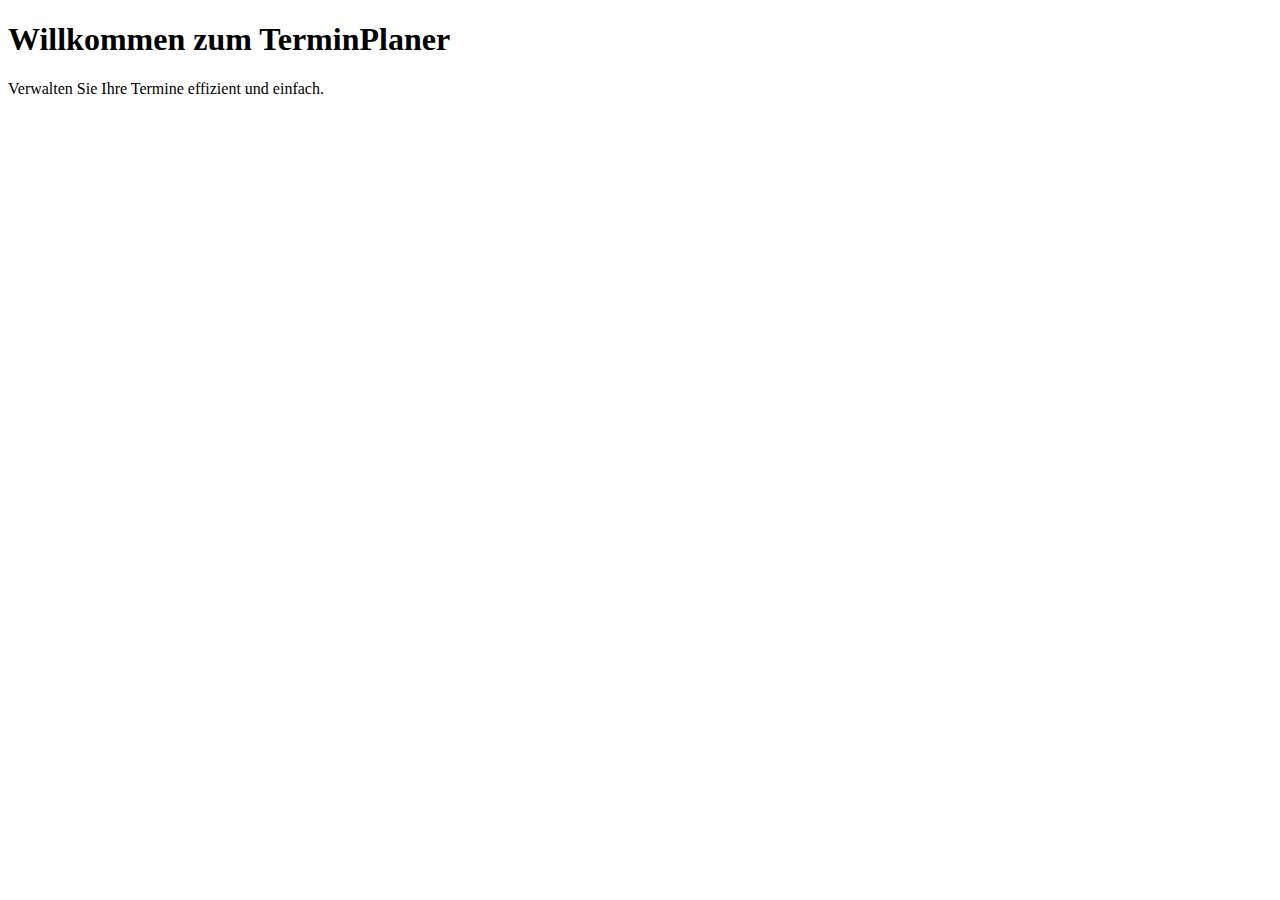
<file: src/main/resources/templates/index.html>
<!DOCTYPE html>
<html lang="en">
<head>
    <meta charset="UTF-8">
    <title>TerminPlaner</title>
</head>
<body>

<h1>Willkommen zum TerminPlaner</h1>
<p>Verwalten Sie Ihre Termine effizient und einfach.</p>

</body>
</html>
</file>
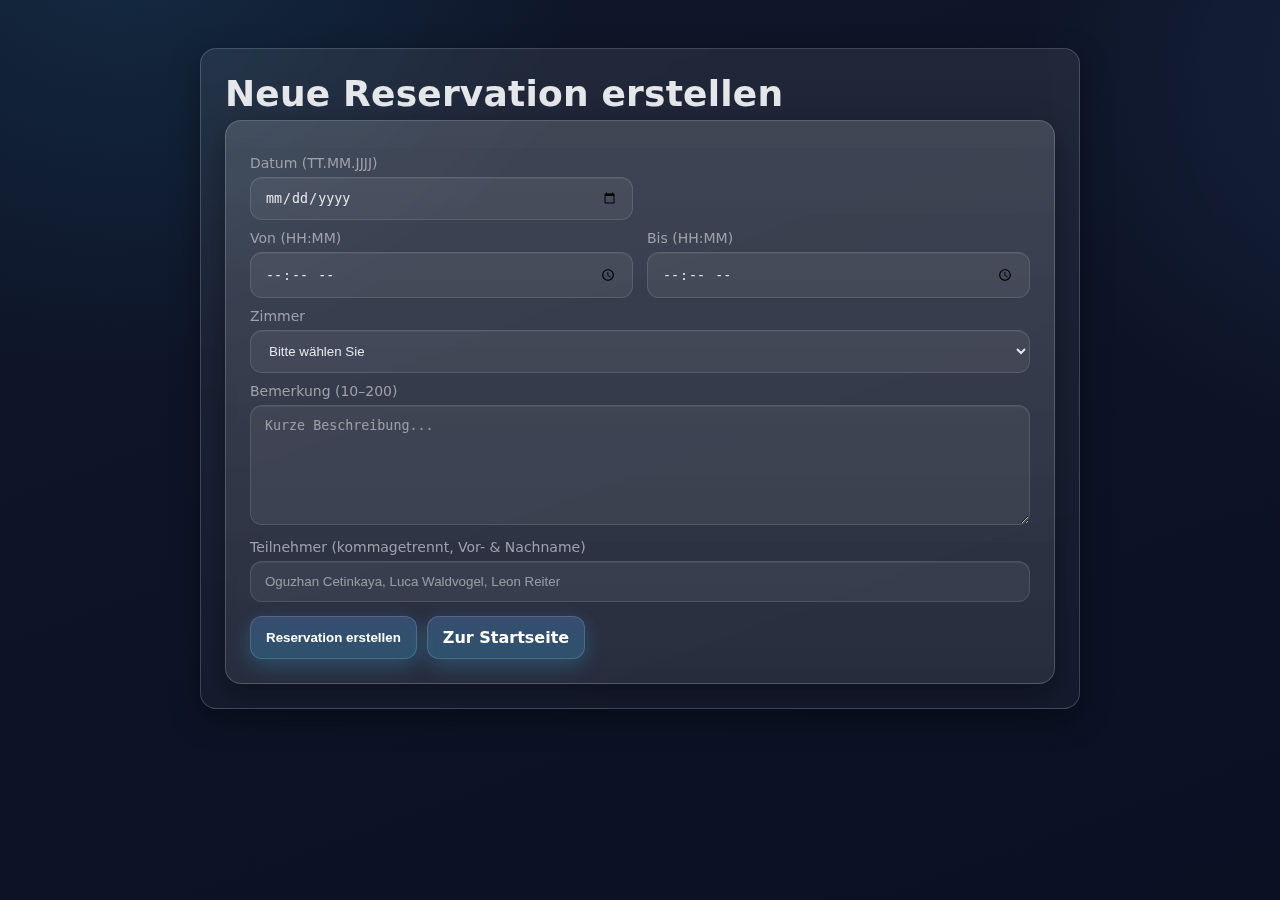
<file: src/main/resources/templates/reservation_create.html>
<!DOCTYPE html>
<html lang="de">
<head>
    <meta charset="UTF-8">
    <title>Neue Reservation</title>
    <link rel="stylesheet" href="../static/styles.css">
</head>
<body>
<main class="container">

    <section class="card">
        <h1>Neue Reservation erstellen</h1>

        <form action="/reservations/create" method="post">
            <div class="row two">
                <div>
                    <label for="date">Datum (TT.MM.JJJJ)</label>
                    <input id="date" name="date" type="date" required>
                </div>
            </div>

            <div class="row two">
                <div>
                    <label for="fromTime">Von (HH:MM)</label>
                    <input id="fromTime" name="fromTime" type="time" min="09:00" max="17:00" required>
                </div>
                <div>
                    <label for="toTime">Bis (HH:MM)</label>
                    <input id="toTime" name="toTime" type="time" min="09:00" max="17:00" required>
                </div>
            </div>

            <div class="row">
                <div>
                    <label for="roomId">Zimmer</label>
                    <select id="roomId" name="roomId" required>
                        <option value="" disabled selected>Bitte wählen Sie</option>
                        <option value="101">101</option>
                        <option value="102">102</option>
                        <option value="103">103</option>
                        <option value="104">104</option>
                        <option value="105">105</option>
                    </select>
                </div>
            </div>

            <div class="row">
                <div>
                    <label for="remark">Bemerkung (10–200)</label>
                    <textarea id="remark" name="remark" minlength="10" maxlength="200" required placeholder="Kurze Beschreibung..."></textarea>
                </div>
            </div>

            <div class="row">
                <div>
                    <label for="participants">Teilnehmer (kommagetrennt, Vor- & Nachname)</label>
                    <input type="text" id="participants" name="participants" required
                           placeholder="Oguzhan Cetinkaya, Luca Waldvogel, Leon Reiter">
                </div>
            </div>

            <div class="actions mt-3">
                <button type="submit">Reservation erstellen</button>
                <a href="/" class="btn">Zur Startseite</a>
            </div>
        </form>
    </section>

</main>
</body>
</html>
</file>
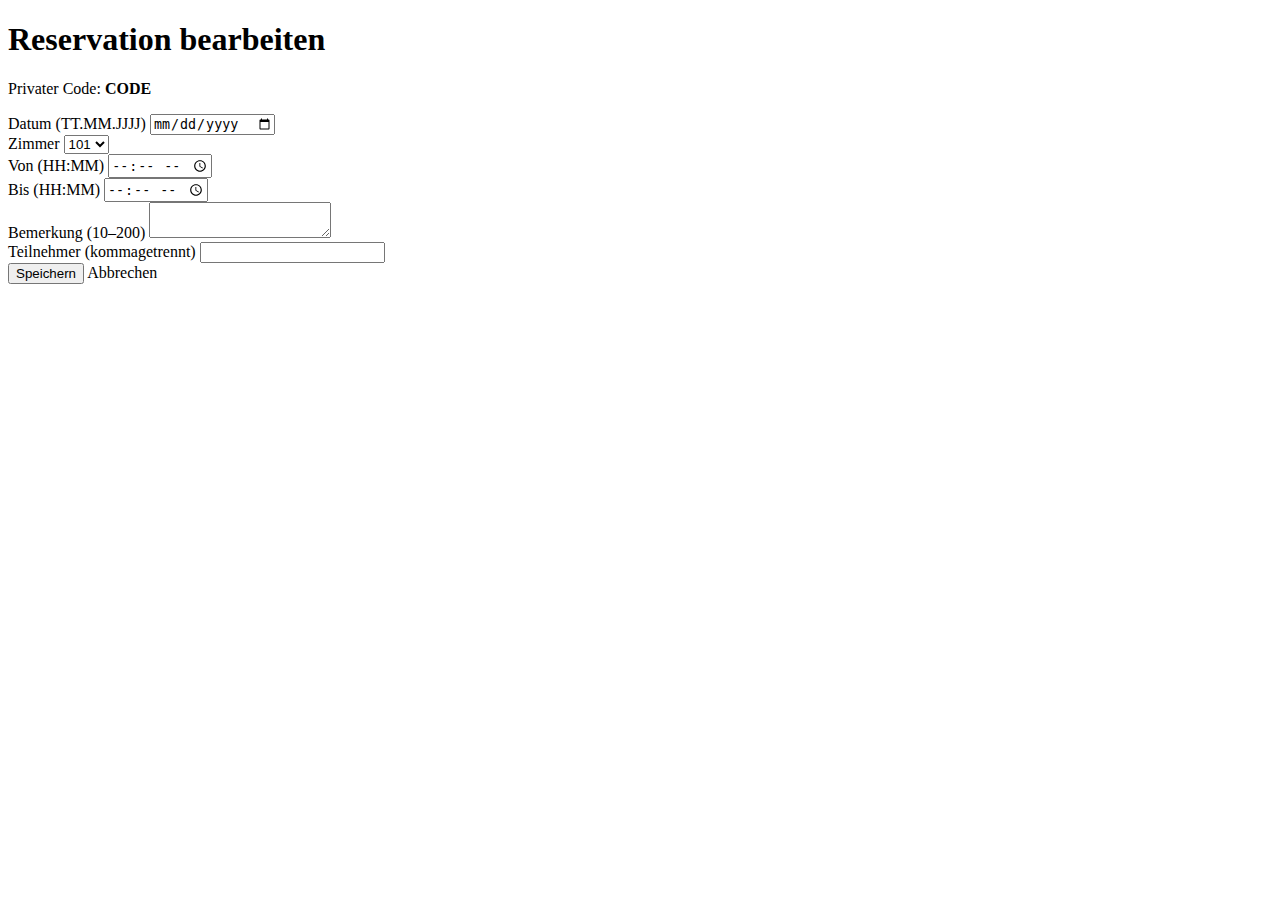
<file: src/main/resources/templates/reservation_edit.html>
<!DOCTYPE html>
<html lang="en">
<head>
    <meta charset="UTF-8">
    <title>Reservation Bearbeiten</title>
    <link rel="stylesheet" th:href="@{/styles.css}">
</head>
<body>
<main class="container">
    <section class="card">
        <h1 th:text="${pageTitle}">Reservation bearbeiten</h1>

        <!-- Fehler/Info + Weiterleitung -->
        <div th:if="${message}" class="alert success" style="margin-bottom: 15px;">
            <p th:text="${message}" style="color: lawngreen"></p>
            <script th:if="${redirectUrl != null}" th:inline="javascript">
                setTimeout(function() {
                    window.location.href = [[${redirectUrl}]];
                }, 2500);
            </script>
        </div>

        <div th:if="${error}" class="alert error" style="margin-bottom: 15px;">
            <p th:text="${error}" style="color: red"></p>
        </div>


        <!--  Formular mit alten Werten -->
        <form th:action="@{'/reservation/edit/' + ${reservation.privateCode}}" method="post">
            <p>Privater Code: <strong th:text="${reservation.privateCode}">CODE</strong></p>

            <div class="row two">
                <div>
                    <label for="date">Datum (TT.MM.JJJJ)</label>
                    <input id="date" name="date" type="date"
                           th:value="${#temporals.format(reservation.startAt, 'yyyy-MM-dd')}" required>
                </div>
                <div>
                    <label for="roomId">Zimmer</label>
                    <select id="roomId" name="roomId" required>
                        <option th:value="101" th:selected="${reservation.room.id == 101}">101</option>
                        <option th:value="102" th:selected="${reservation.room.id == 102}">102</option>
                        <option th:value="103" th:selected="${reservation.room.id == 103}">103</option>
                        <option th:value="104" th:selected="${reservation.room.id == 104}">104</option>
                        <option th:value="105" th:selected="${reservation.room.id == 105}">105</option>
                    </select>
                </div>
            </div>

            <div class="row two">
                <div>
                    <label for="fromTime">Von (HH:MM)</label>
                    <input id="fromTime" name="fromTime" type="time"
                           th:value="${#temporals.format(reservation.startAt, 'HH:mm')}" required>
                </div>
                <div>
                    <label for="toTime">Bis (HH:MM)</label>
                    <input id="toTime" name="toTime" type="time"
                           th:value="${#temporals.format(reservation.endAt, 'HH:mm')}" required>
                </div>
            </div>

            <div class="row">
                <div>
                    <label for="remark">Bemerkung (10–200)</label>
                    <textarea id="remark" name="remark" minlength="10" maxlength="200" required
                              th:text="${reservation.remark}"></textarea>
                </div>
            </div>

            <div class="row">
                <div>
                    <label for="participants">Teilnehmer (kommagetrennt)</label>
                    <input id="participants" name="participants" type="text" required
                           th:value="${reservation.participants}">
                </div>
            </div>

            <div class="actions mt-3">
                <button type="submit">Speichern</button>
                <a th:href="@{'/reservations/private/' + ${reservation.privateCode}}" class="btn">Abbrechen</a>
            </div>
        </form>

    </section>
</main>

</body>
</html>
</file>
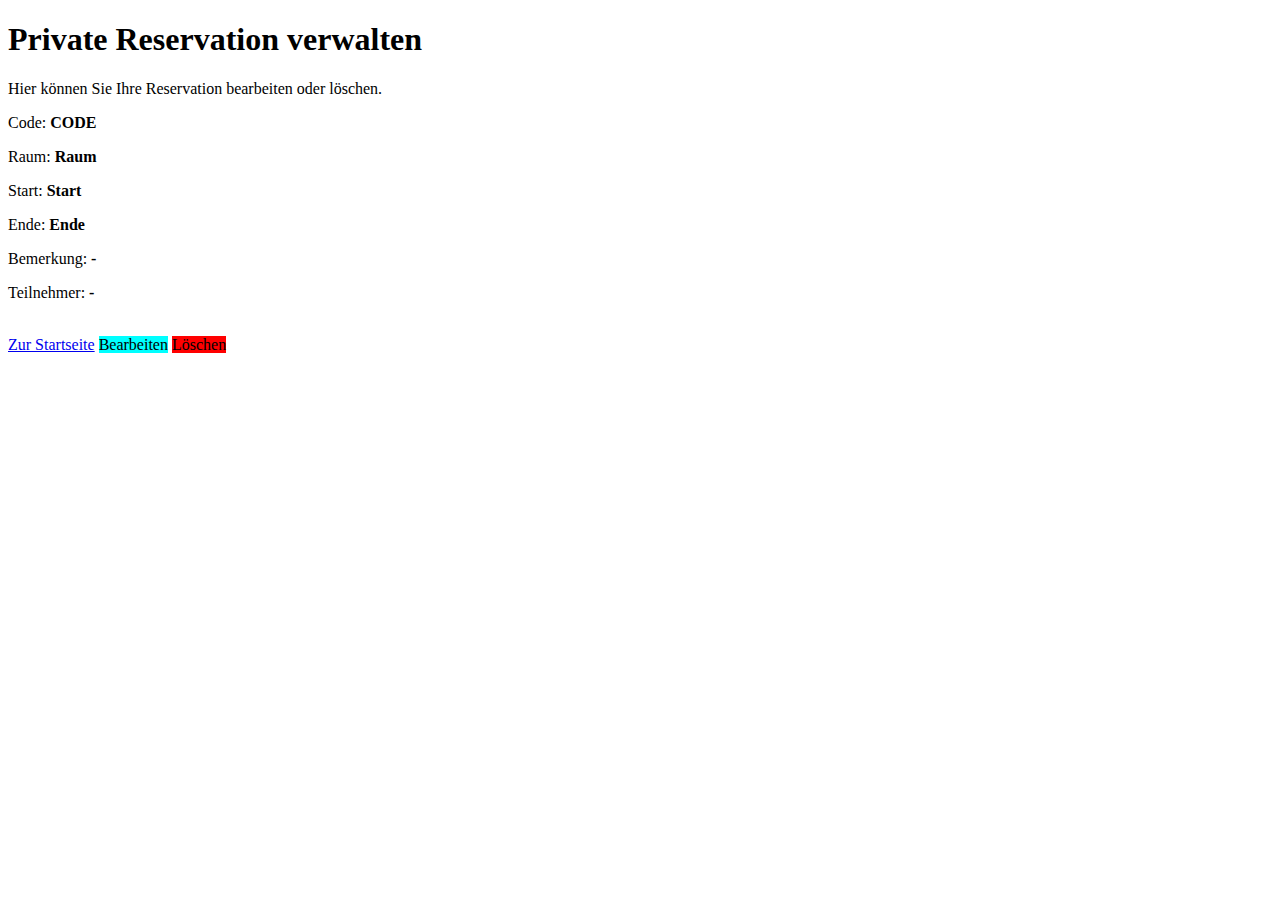
<file: src/main/resources/templates/reservation_private.html>
<!DOCTYPE html>
<html lang="de" xmlns:th="http://www.thymeleaf.org">
<head>
    <meta charset="UTF-8">
    <title>Private Reservation</title>
    <link rel="stylesheet" th:href="@{/styles.css}">
</head>
<body>
<main class="container">

    <section class="card">
        <h1 th:text="${pageTitle}">Private Reservation verwalten</h1>
        <div th:if="${message}" class="alert success" style="margin-bottom: 15px;">
            <p th:text="${message}" style="color: lawngreen"></p>
            <script th:if="${redirectUrl != null}" th:inline="javascript">
                setTimeout(function(){ window.location.href = [[${redirectUrl}]]; }, 2500);
            </script>
        </div>

        <div th:if="${error}" class="alert error" style="margin-bottom: 15px;">
            <p th:text="${error}" style="color: red"></p>
        </div>

        <div th:if="${error}" class="alert error" style="color: red; margin: 10px 0;">
            <p th:text="${error}"></p>
        </div>
        <p class="mt-2" th:if="${message} == null">Hier können Sie Ihre Reservation bearbeiten oder löschen.</p>

        <p class="mt-2" th:if="${message} == null" th:unless="${reservation != null}">
            Code: <strong>CODE</strong>
        </p>


        <div class="mt-3" th:if="${reservation != null} and ${message} == null">
            <p>Raum: <strong th:text="${reservation.room.id}">Raum</strong></p>
            <p>Start: <strong th:text="${#temporals.format(reservation.startAt, 'dd.MM.yyyy HH:mm')}">Start</strong></p>
            <p>Ende: <strong th:text="${#temporals.format(reservation.endAt, 'dd.MM.yyyy HH:mm')}">Ende</strong></p>
            <p>Bemerkung: <strong th:text="${reservation.remark}">-</strong></p>
            <p>Teilnehmer: <strong th:text="${reservation.participants}">-</strong></p>
        </div><br>

        <div class="actions mt-3" th:if="${reservation != null} and ${message} == null">

        <a href="/" class="btn">Zur Startseite</a>
            <a th:href="@{'/reservation/edit/' + ${reservation.privateCode}}" class="btn btn-secondary" style="background-color: aqua">Bearbeiten</a>
            <a th:href="@{'/reservation/delete/' + ${reservation.privateCode}}"
               class="btn btn-danger"
               style="background-color: red"
               onclick="return confirm('Wirklich löschen?');">Löschen</a>

        </div>


    </section>

</main>
</body>
</html>
</file>
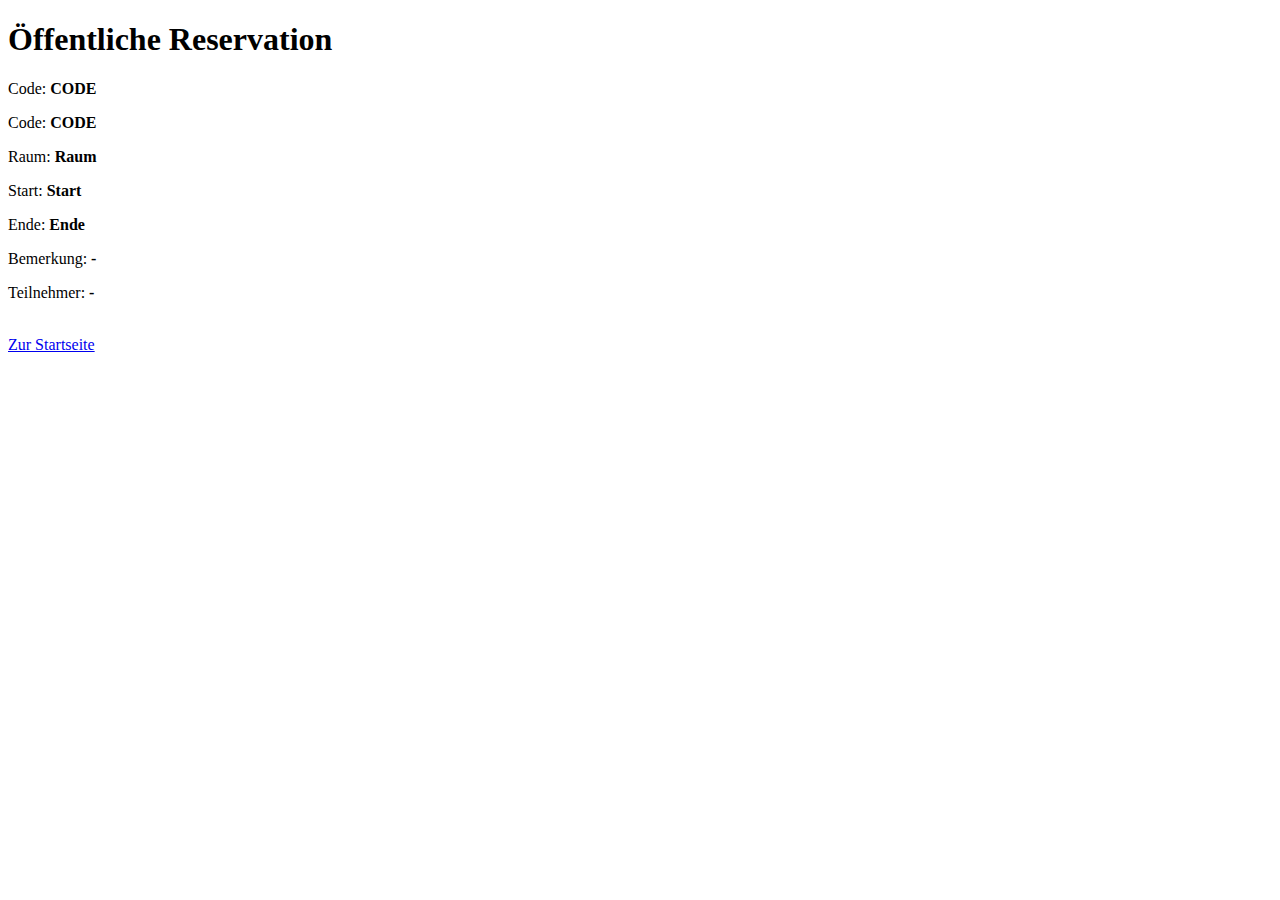
<file: src/main/resources/templates/reservation_public.html>
<!DOCTYPE html>
<html lang="de" xmlns:th="http://www.thymeleaf.org">
<head>
    <meta charset="UTF-8">
    <title>Öffentliche Reservation</title>
    <link rel="stylesheet" th:href="@{/styles.css}">
</head>
<body>
<main class="container">

    <section class="card">
        <h1 th:text="${pageTitle}">Öffentliche Reservation</h1>
        <p class="mt-2" th:if="${reservation != null}">
            Code: <strong th:text="${reservation.publicCode}">CODE</strong>
        </p>
        <p class="mt-2" th:unless="${reservation != null}">
            Code: <strong>CODE</strong>
        </p>




        <div class="mt-3" th:if="${reservation != null}">
            <p>Raum: <strong th:text="${reservation.room.id}">Raum</strong></p>
            <p>Start: <strong th:text="${#temporals.format(reservation.startAt, 'dd.MM.yyyy HH:mm')}">Start</strong></p>
            <p>Ende: <strong th:text="${#temporals.format(reservation.endAt, 'dd.MM.yyyy HH:mm')}">Ende</strong></p>
            <p>Bemerkung: <strong th:text="${reservation.remark}">-</strong></p>
            <p>Teilnehmer: <strong th:text="${reservation.participants}">-</strong></p>
        </div>

        <br>
        <div class="actions mt-3">
            <a href="/" class="btn">Zur Startseite</a>
        </div>
    </section>

</main>
</body>
</html>
</file>
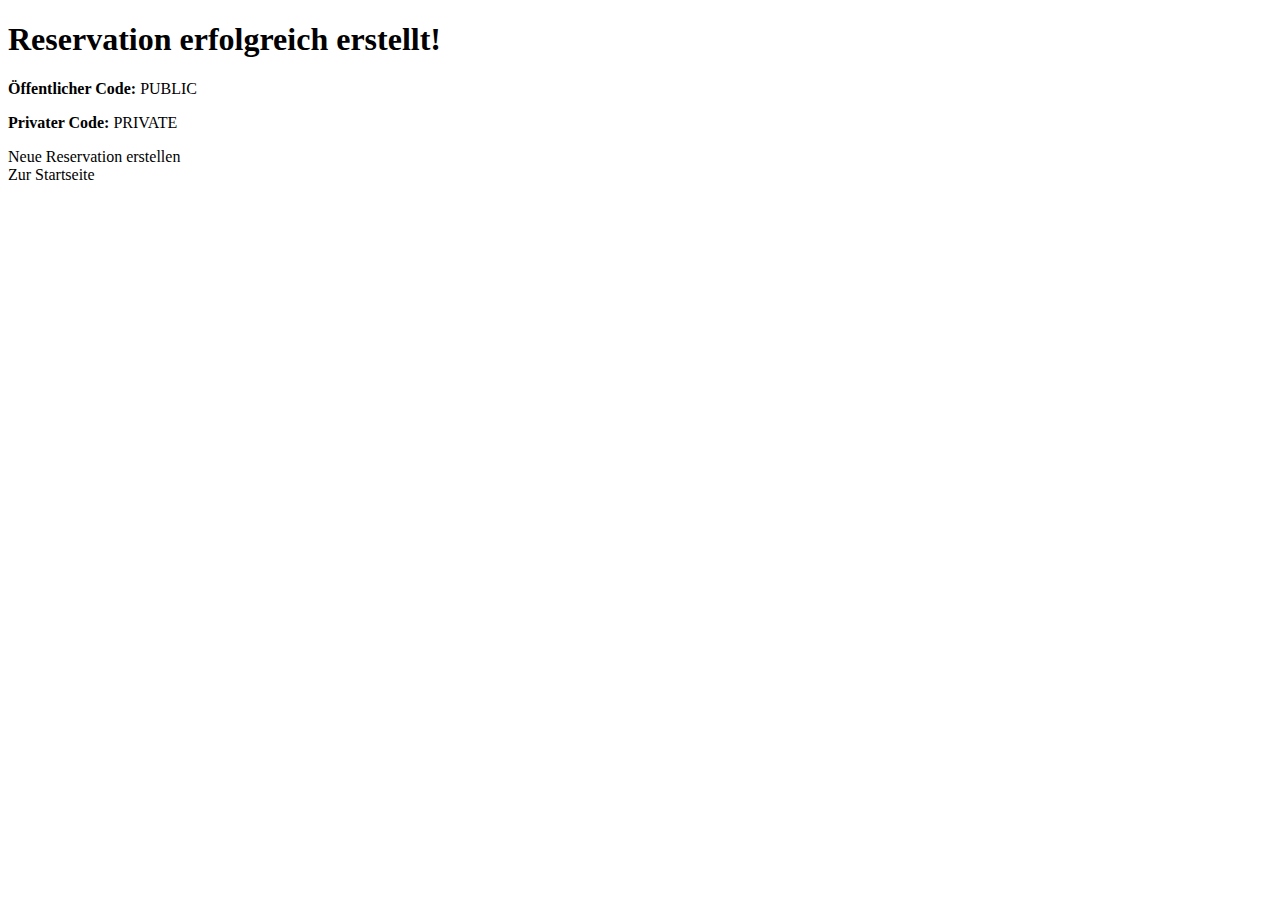
<file: src/main/resources/templates/reservation_success.html>
<!DOCTYPE html>
<html lang="en">
<head>
    <meta charset="UTF-8">
    <title>Reservation erstellt</title>
</head>
<body>
<h1>Reservation erfolgreich erstellt!</h1>


<!-- Codes anzeigen, falls vorhanden -->
<div th:if="${publicCode} or ${privateCode}">
    <p><strong>Öffentlicher Code:</strong> <span th:text="${publicCode}">PUBLIC</span></p>
    <p><strong>Privater Code:</strong> <span th:text="${privateCode}">PRIVATE</span></p>
</div>


<!-- Navigation -->
<p>
    <a th:href="@{/reservations/create}">Neue Reservation erstellen</a><br>
    <a th:href="@{/}">Zur Startseite</a>
</p>

</body>
</html>
</file>
<file: src/main/resources/static/styles.css>
/* ====== Liquid Glass – Modern Minimal UI ====== */
:root{
    --bg1:#0f172a;            /* slate-900 */
    --bg2:#0b1023;            /* deep navy */
    --fg:#e5e7eb;             /* zinc-200 */
    --muted:#a1a1aa;          /* zinc-400 */
    --accent:#60a5fa;         /* blue-400 */
    --accent-2:#38bdf8;       /* sky-400 */
    --glass:rgba(255,255,255,.06);
    --glass-stroke:rgba(255,255,255,.18);
    --radius:16px;
    --shadow:0 10px 30px rgba(0,0,0,.35);
}

/* Page */
*{box-sizing:border-box}
html,body{height:100%}
body{
    margin:0;
    font-family:ui-sans-serif, system-ui, -apple-system, "Segoe UI", Roboto, "Helvetica Neue", Arial;
    color:var(--fg);
    background:
            radial-gradient(60vmax 60vmax at 10% -10%, rgba(56,189,248,.12), transparent 60%),
            radial-gradient(50vmax 50vmax at 110% 10%, rgba(96,165,250,.10), transparent 60%),
            linear-gradient(160deg, var(--bg1), var(--bg2));
    display:flex;
    align-items:flex-start;
    justify-content:center;
    padding:48px 16px;
}

/* Layout helpers */
main, .container{
    width:min(880px, 100%);
    margin-inline:auto;
    display:grid;
    gap:20px;
}
.card, form{
    background:linear-gradient(180deg, rgba(255,255,255,.08), rgba(255,255,255,.04));
    border:1px solid var(--glass-stroke);
    border-radius:var(--radius);
    box-shadow:var(--shadow);
    backdrop-filter:blur(14px);
    -webkit-backdrop-filter:blur(14px);
    padding:24px;
}

/* Headings & text */
h1{
    margin:0 0 6px;
    font-size:clamp(26px,3.2vw,36px);
    letter-spacing:.2px;
}
h2{
    margin:6px 0 12px;
    font-size:clamp(18px,2.4vw,22px);
    color:var(--fg);
    opacity:.9;
}
p{margin:0 0 10px; color:var(--muted)}

/* Links & buttons */
a{color:inherit; text-decoration:none}
button, .btn{
    appearance:none; border:0; cursor:pointer; user-select:none;
    padding:12px 16px; border-radius:12px;
    background:linear-gradient(180deg, rgba(96,165,250,.25), rgba(56,189,248,.25));
    color:white; font-weight:600;
    outline: none;
    box-shadow: 0 6px 20px rgba(56,189,248,.25), inset 0 0 0 1px rgba(255,255,255,.15);
    transition: transform .06s ease, filter .2s ease, box-shadow .2s ease, background .2s ease;
}
button:hover, .btn:hover{
    filter:saturate(115%);
    box-shadow: 0 10px 28px rgba(56,189,248,.30), inset 0 0 0 1px rgba(255,255,255,.2);
}
button:active, .btn:active{ transform: translateY(1px) }

/* Forms */
form label{
    display:block; font-size:14px; color:var(--muted);
    margin:10px 0 6px;
}
input[type="text"],
input[type="date"],
input[type="time"],
select,
textarea{
    width:100%;
    padding:12px 14px;
    border-radius:12px;
    background:var(--glass);
    color:var(--fg);
    border:1px solid rgba(255,255,255,.12);
    outline:none;
    box-shadow: inset 0 1px 0 rgba(255,255,255,.06);
    transition: border-color .2s ease, box-shadow .2s ease, background .2s ease;
}
textarea{ min-height:120px; resize:vertical }
input::placeholder, textarea::placeholder{ color:rgba(229,231,235,.55) }

input:focus, select:focus, textarea:focus{
    border-color: rgba(96,165,250,.65);
    box-shadow: 0 0 0 4px rgba(96,165,250,.22), inset 0 1px 0 rgba(255,255,255,.08);
    background: rgba(255,255,255,.08);
}

/* Form layout niceties */
form .row{
    display:grid; gap:14px;
    grid-template-columns: 1fr;
}
@media (min-width: 640px){
    form .row.two{ grid-template-columns: 1fr 1fr }
    form .row.three{ grid-template-columns: 1fr 1fr 1fr }
}
form .actions{ margin-top:14px; display:flex; gap:10px; flex-wrap:wrap }

/* Tables (future-proof for public/private pages) */
table{
    width:100%; border-collapse:separate; border-spacing:0; overflow:hidden;
    border-radius:12px; background:var(--glass); border:1px solid rgba(255,255,255,.12);
}
th, td{ padding:12px 14px; text-align:left }
th{ font-weight:600; color:var(--muted) }
tbody tr+tr td{ border-top:1px solid rgba(255,255,255,.08) }

/* Alerts (Flash-Messages) */
.alert{
    padding:12px 14px; border-radius:12px; font-weight:500;
    border:1px solid rgba(255,255,255,.18); background:rgba(255,255,255,.08);
}
.alert.success{ border-color:rgba(34,197,94,.35) }
.alert.error{ border-color:rgba(239,68,68,.35) }

/* Small helpers */
.spacer{ height:8px }
.center{ text-align:center }
.mt-2{ margin-top:8px } .mt-3{ margin-top:12px } .mt-4{ margin-top:18px }
</file>
